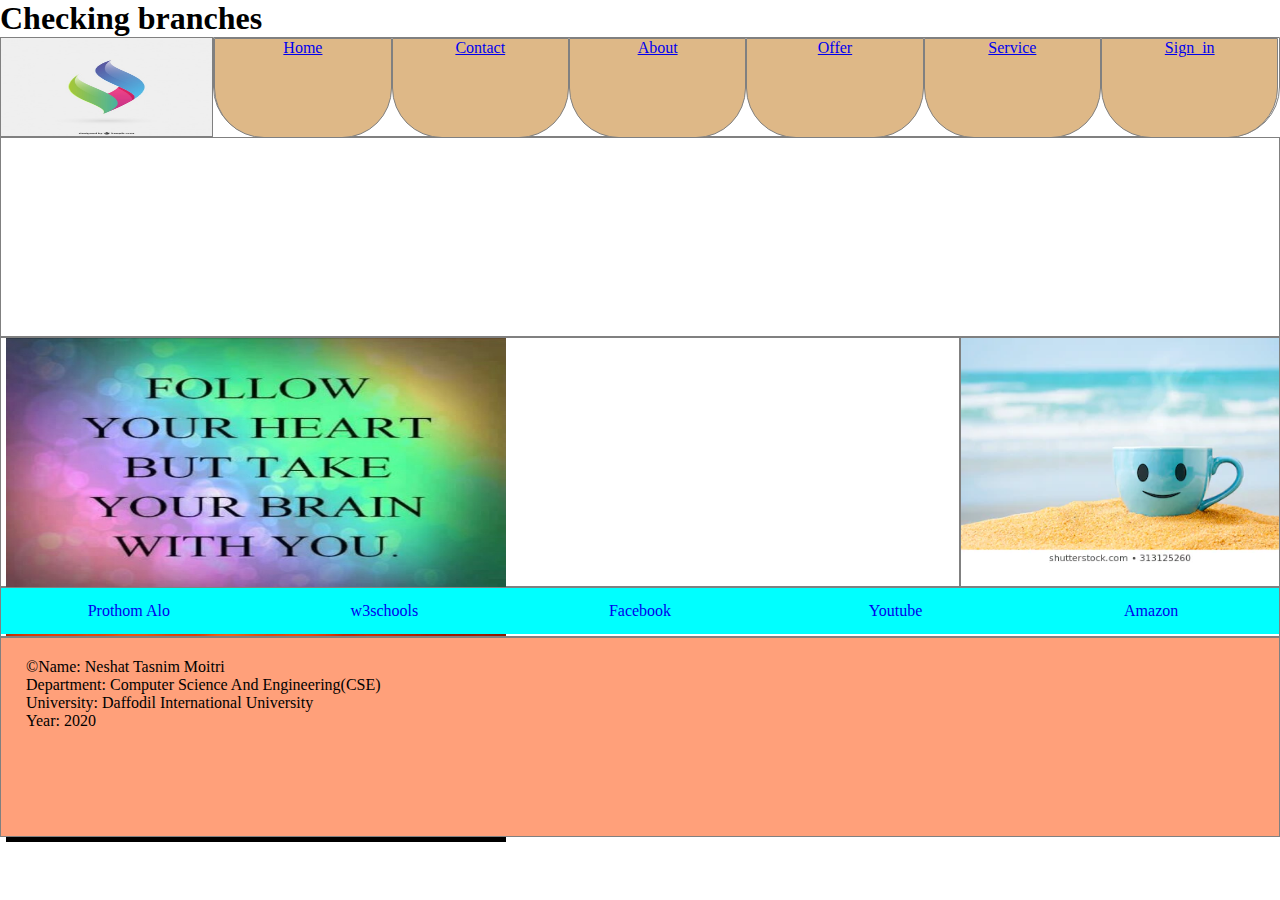
<file: index.html>
<!DOCTYPE html>
<!--
To change this license header, choose License Headers in Project Properties.
To change this template file, choose Tools | Templates
and open the template in the editor.
-->
<html>
    <head>
        <title>Grid layout</title>
        <meta charset="UTF-8">
        <meta name="viewport" content="width=device-width, initial-scale=1.0">
        <link rel="stylesheet" href="style.css">
    </head>
    <body>
        <div>
            <h1>Checking branches</h1>
        </div>
        <div class="wrapper">
            <div class="col-2 logo-height">
                <img src="img/1.jpg" width="100%" class="imgResponsive">
            </div>
            <div class="col-10 menu-height">
                <div class="col-2 menu-height"style="padding-top: 15px 5px;">
                    <a href="home.html">Home</a>
                </div>
                 <div class="col-2 menu-height"style="padding-top: 15px 5px;">
                    <a href="contact.html">Contact</a>
                </div>
                <div class="col-2 menu-height"style="padding-top: 15px 5px;">
                    <a href="about.html">About</a>
                </div>
                <div class="col-2 menu-height"style="padding-top: 15px 5px;">
                    <a href="offer.html">Offer</a>
                </div>
                <div class="col-2 menu-height"style="padding-top: 15px 5px;">
                    <a href="service.html">Service</a>
                </div>
                <div class="col-2 menu-height"style="padding-top: 15px 5px;">
                    <a href="sign_in.html">Sign_in</a>
                </div>
            </div>
            <div class="col-12 header-height slider"></div>
            
                
            </div>
         <div class="col-9 big-footer-height">
                <div class="article" style="float: left; margin-left:5px">
                <a target="blank" href="img/12.jpg">
                    <img src="img/12.jpg" alt="success" height="250px" width="500px">
                </a>
                <a target="blank" href="img/13.jpg">
                    <img src="img/13.jpg" alt="success" height="250px" width="500px">
                </a>
                </div>
            </div>
         <div class="col-3 big-footer-height">
                <a target="blank" href="img/22.webp">
                    <img src="img/22.webp" alt="success" width="100%" height="auto">
                </a>
            </div>

                 <div class='col-12 small-footer-height'>
                <div class="link">
                <ul>
                    <li><a href="https://www.prothomalo.com/">Prothom Alo</a></li>
                    <li><a href="https://www.w3schools.com/">w3schools</a></li>
                    <li><a href="https://www.facebook.com/">Facebook</a></li>
                    <li><a href="https://www.youtube.com/">Youtube</a></li>
                    <li><a href="https://www.amazon.com/">Amazon</a></li>
                </ul>
            </div>
            </div>
        </div>
        
        <div class="col-12 footer-height" style="padding-top: 20px;padding-left: 25px;">
            <p>&COPY;Name: Neshat Tasnim Moitri</p>
            <p>Department: Computer Science And Engineering(CSE)</p>
            <p>University: Daffodil International University</p>
            <p>Year: 2020</p>
        </div>
            <div></div>
            <div></div>
            
        </div>
    </body>
</html>
</file>
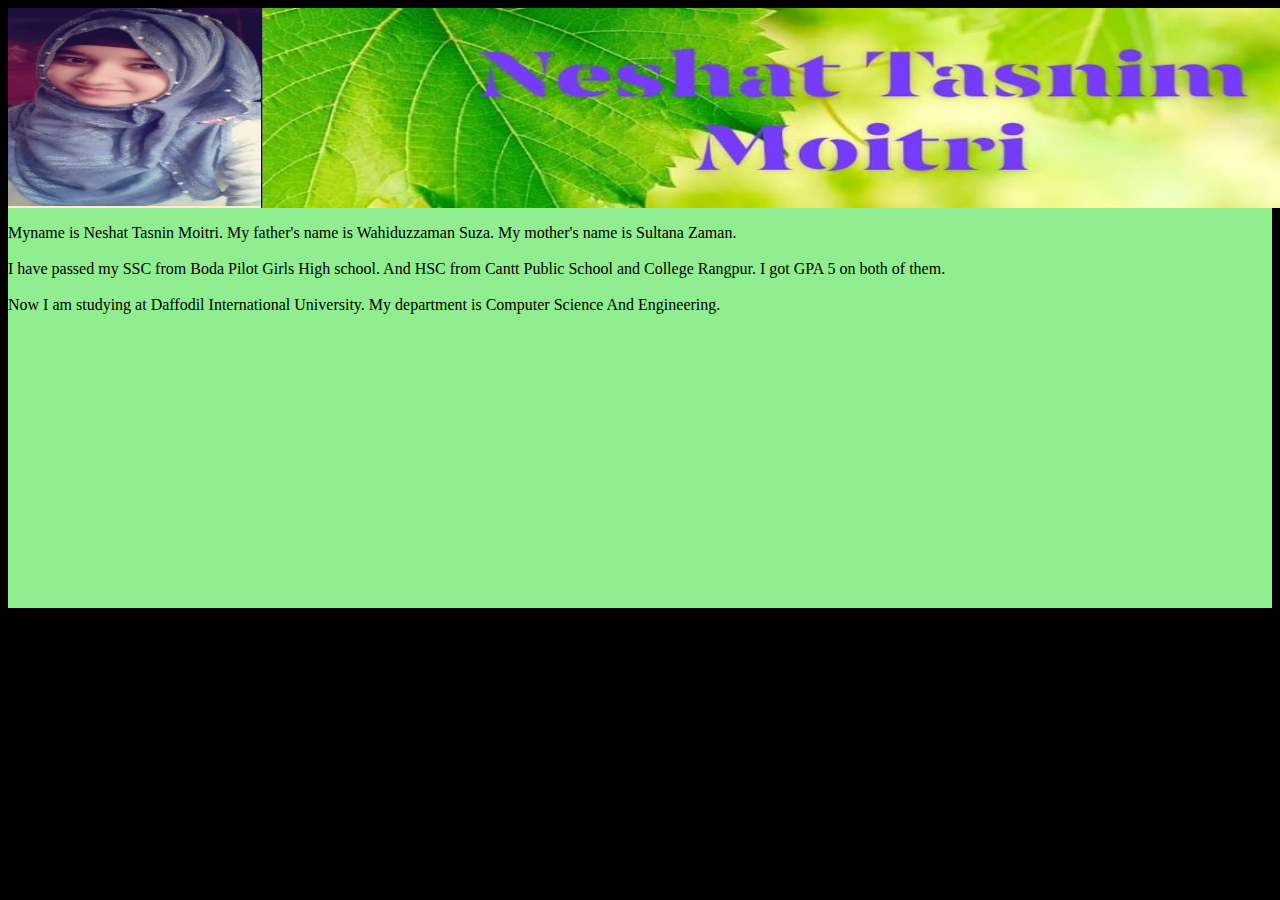
<file: about.html>
<!DOCTYPE html>

<html>
    <head>
        <title>About</title>
        <meta charset="UTF-8">
        <meta name="viewport" content="width=device-width, initial-scale=1.0">
        <link rel="shortcut icon" type="image/x-icon" href="img/m.jpg">
        <link rel="stylesheet" href="about.css">
    </head>
    <body>
        <div>
            <div class="wrapper">
            <div class="header">
                <div class="logo">
                    <div class="profile_pic">
                        <a target="_blank" href="img/m.jpg">
                           <img src="img/m.jpg" alt="profile_pic" height="200" width="300">
                         </a>
                    </div>
                </div>
                <div class="banner">
                     <div class="banner_img">
                        <a target="_blank" href="img/n.jpg">
                            <img src="img/n.jpg" alt="banner_img" width="1200" height="200">
                         </a>
                    </div>
                </div>
            </div>
                 <div class="myself">
                     <p>Myname is Neshat Tasnin Moitri. My father's name is Wahiduzzaman Suza. My mother's name is Sultana Zaman.</br> </br> I have passed my SSC from Boda Pilot Girls High school. And HSC from Cantt Public School and College Rangpur. I got GPA 5 on both of them.</br></br> Now I am studying at Daffodil International University. My department is Computer Science And Engineering.</p>
                
            </div>
        </div>
           
            
            </div>
    </body>
</html>
</file>
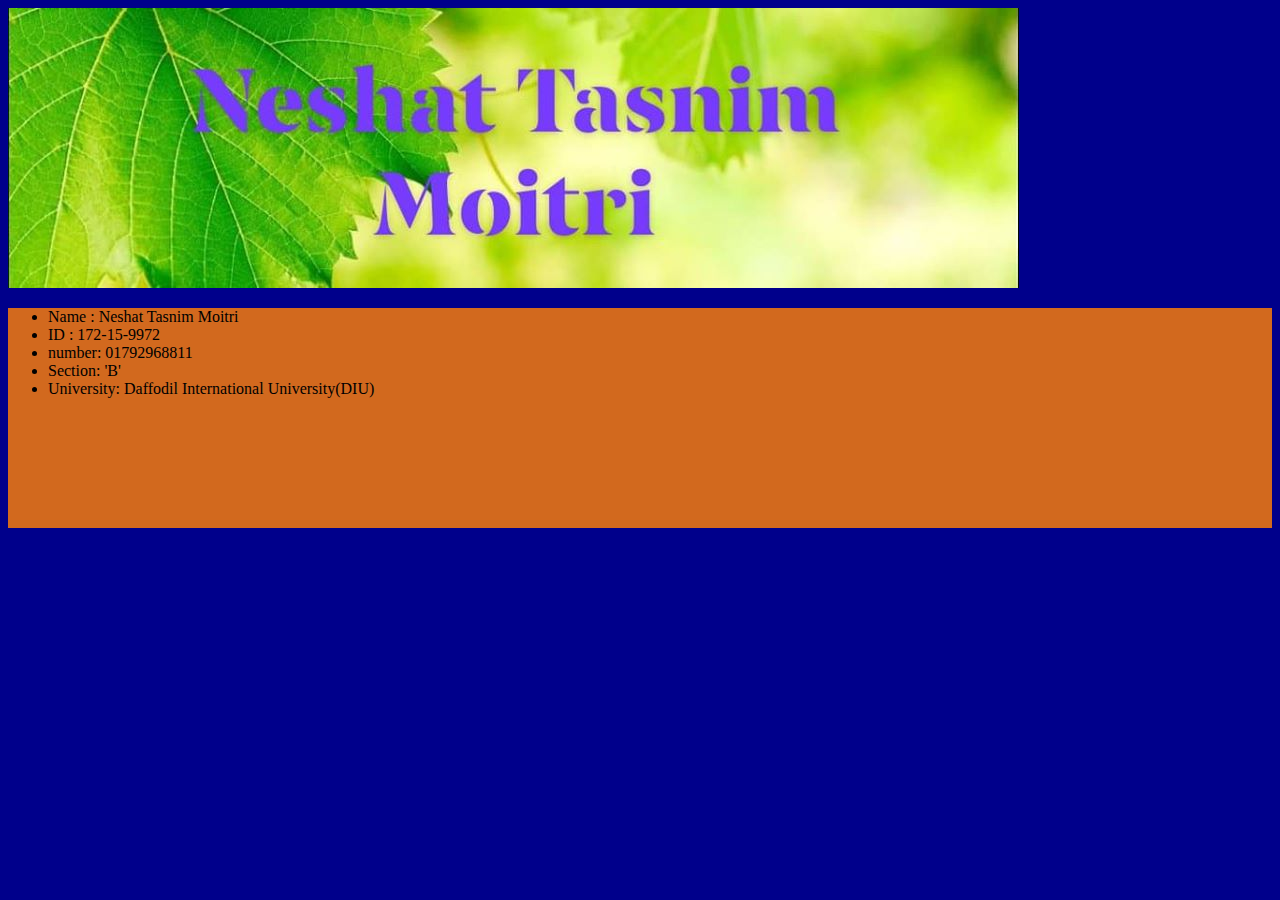
<file: contact.html>
<!DOCTYPE html>
<!--
To change this license header, choose License Headers in Project Properties.
To change this template file, choose Tools | Templates
and open the template in the editor.
-->
<html>
    <head>
        <title>Contact Info</title>
        <meta charset="UTF-8">
        <meta name="viewport" content="width=device-width, initial-scale=1.0">
        <link rel="stylesheet" href="contact.css">
    </head>
    <body>
        <div class="contact">
            <div class="n">
                        <a target="_blank" href="img/n.jpg">
                           <img src="img/n.jpg" alt="banner_img" width="auto" height="auto">
                         </a>
                    </div>
            <div class="list">
            <ul>
                <li>Name  : Neshat Tasnim Moitri</li>
                <li>ID  : 172-15-9972</li>
                <li>number: 01792968811</li>
                <li>Section: 'B'</li>
                <li>University: Daffodil International University(DIU) </li>
                
            </ul>
            </div>
            
        </div>
    </body>
</html>
</file>
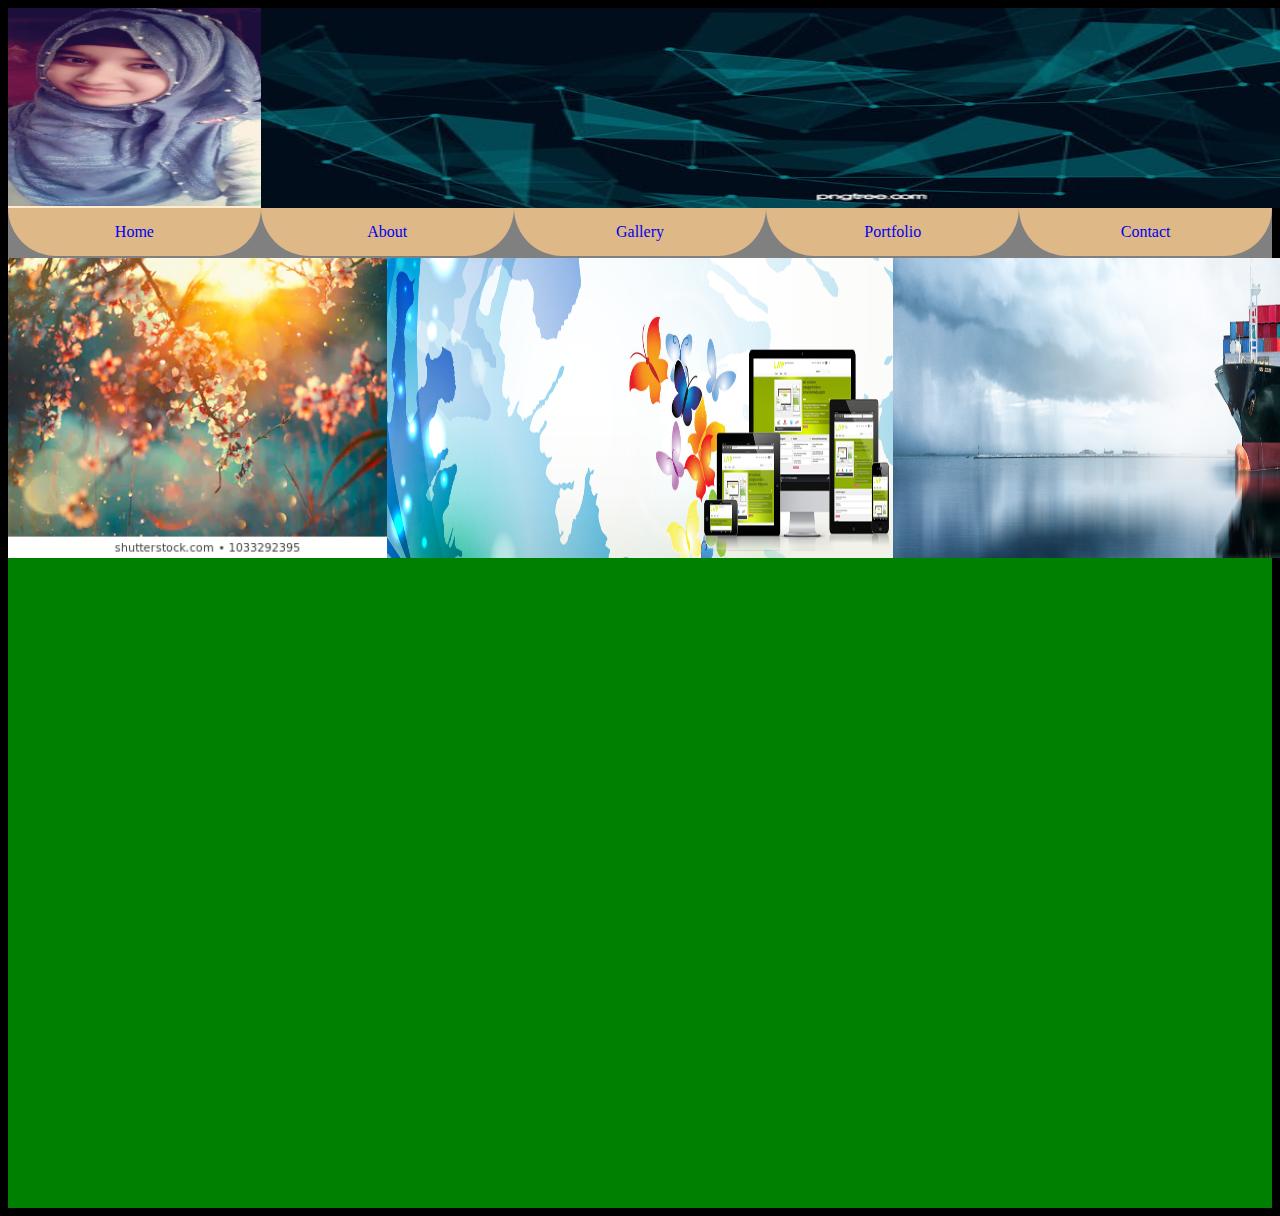
<file: home.html>
<!DOCTYPE html>
<html>
    <head>
        <title>Home</title>
        <meta charset="UTF-8">
        <meta name="viewport" content="width=device-width, initial-scale=1.0">
        <link rel="shortcut icon" type="image/x-icon" href="img/1.jpg">
        <link rel="stylesheet" href="home.css">
    </head>
    <body>
        
        <div class="wrapper">
            <div class="header">
                <div class="logo">
                    <div class="profile_pic">
                        <a target="_blank" href="img/m.jpg">
                           <img src="img/m.jpg" alt="profile_pic" height="200" width="300">
                         </a>
                    </div>
                </div>
                <div class="banner">
                     <div class="banner_img">
                        <a target="_blank" href="img/2.jpg">
                           <img src="img/2.jpg" alt="banner_img" width="1200" height="200">
                         </a>
                    </div>
                </div>
            </div>
            
            <div class="menu">
                <ul>
                    <li><a href="index.html">Home</a></li>
                    <li><a href="about.html">About</a></li>
                    <li><a href="gallery.html">Gallery</a></li>
                    <li><a href="port.html">Portfolio</a></li>
                    <li><a href="contact.html">Contact</a></li>
                    
                </ul>
                
            </div>
            <div class="content">
                <div class="leftsidebar">
                     <div class="flawer">
                        <a target="_blank" href="img/3.webp">
                           <img src="img/3.webp" alt="flawer" height="300" width="400">
                         </a>
                    </div>
                    
                </div>
                
                <div class="middlesidebar">
                     
                     <div class="mid">
                        <a target="_blank" href="img/4.png">
                           <img src="img/4.png" alt="mid" height="300" width="550">
                         </a>
                    </div>
                </div>
                <div class="rightsidebar">
                    
                     <div class="right">
                        <a target="_blank" href="img/5.jpg">
                           <img src="img/5.jpg" alt="right" height="300" width="400">
                         </a>
                    </div>
                </div>
                
            </div>
            
        </div>
    </body>
</html>
</file>
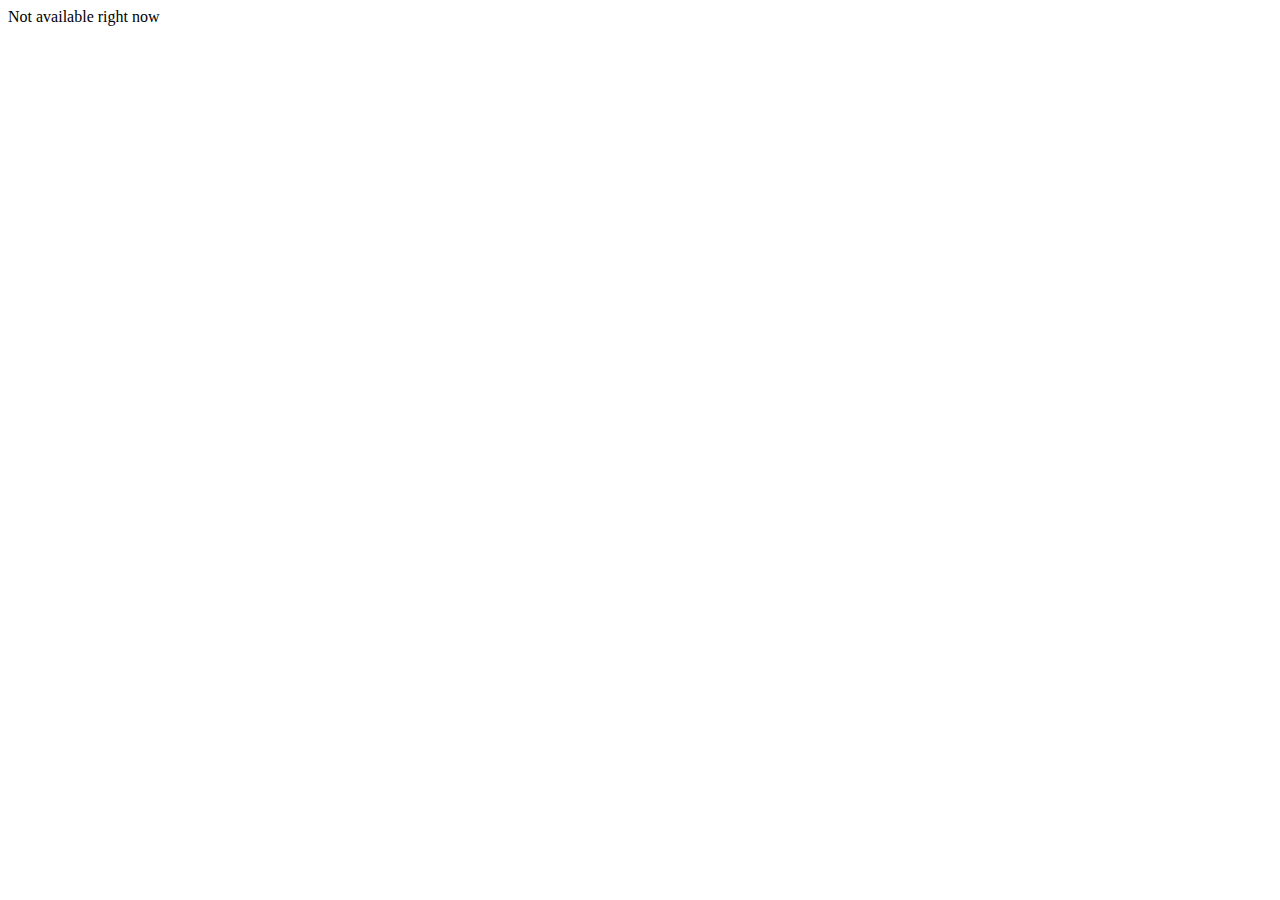
<file: offer.html>
<!DOCTYPE html>
<!--
To change this license header, choose License Headers in Project Properties.
To change this template file, choose Tools | Templates
and open the template in the editor.
-->
<html>
    <head>
        <title>TODO supply a title</title>
        <meta charset="UTF-8">
        <meta name="viewport" content="width=device-width, initial-scale=1.0">
    </head>
    <body>
        <div>Not available right now</div>
    </body>
</html>
</file>
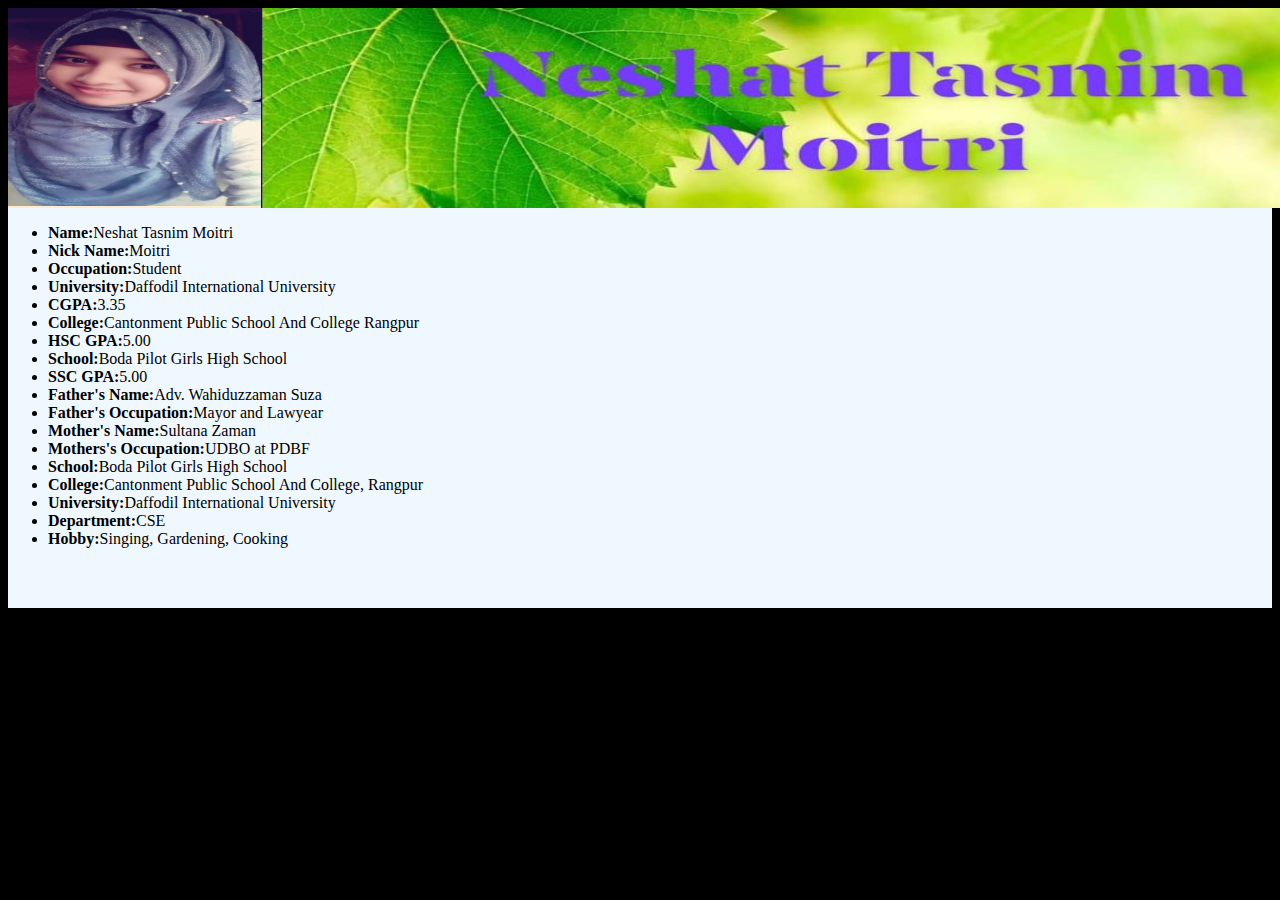
<file: port.html>
<!DOCTYPE html>

<html>
    <head>
        <title>Portfolio</title>
        <meta charset="UTF-8">
        <meta name="viewport" content="width=device-width, initial-scale=1.0">
        <link rel="shortcut icon" type="image/x-icon" href="img/m.jpg">
        <link rel="stylesheet" href="port.css">
    </head>
    <body>
        <div>
            <div class="wrapper">
            <div class="header">
                <div class="logo">
                    <div class="profile_pic">
                        <a target="_blank" href="img/m.jpg">
                           <img src="img/m.jpg" alt="profile_pic" height="200" width="300">
                         </a>
                    </div>
                </div>
                <div class="banner">
                     <div class="banner_img">
                        <a target="_blank" href="img/n.jpg">
                            <img src="img/n.jpg" alt="banner_img" width="1200" height="200">
                         </a>
                    </div>
                </div>
            </div>
                 <div class="myself">
                      <ul>
                          <li><b>Name:</b>Neshat Tasnim Moitri</li>
                          <li><b>Nick Name:</b>Moitri</li>
                          <li><b>Occupation:</b>Student</li> 
                          
                          <li><b>University:</b>Daffodil International University</li>
                          <li><b>CGPA:</b>3.35</li>
                          <li><b>College:</b>Cantonment Public School And College Rangpur</li>
                          <li><b>HSC GPA:</b>5.00</li>
                          <li><b>School:</b>Boda Pilot Girls High School</li>
                          <li><b>SSC GPA:</b>5.00</li>
                          
                          <li><b>Father's Name:</b>Adv. Wahiduzzaman Suza</li>
                          <li><b>Father's Occupation:</b>Mayor and Lawyear</li>
                          <li><b>Mother's Name:</b>Sultana Zaman</li>
                          <li><b>Mothers's Occupation:</b>UDBO at PDBF</li>
                          <li><b>School:</b>Boda Pilot Girls High School</li>
                          <li><b>College:</b>Cantonment Public School And College, Rangpur</li>
                          <li><b>University:</b>Daffodil International University</li>
                          <li><b>Department:</b>CSE</li>
                          <li><b>Hobby:</b>Singing, Gardening, Cooking</li>
                          
                          
                          
                      </ul>
            </div>
        </div>
           
            
            </div>
    </body>
</html>
</file>
<file: style.css>
*{
    box-sizing: border-box;
    margin: 0px;
    padding: 0px;
}

.col-1{width: 8.33%; }
.col-2{width: 16.66%; background-color: burlywood; }
.col-3{width: 25%; }
.col-4{width: 33.33%; }
.col-5{width: 41.66%; }
.col-6{width: 50%; }
.col-7{width: 58.33%; }
.col-8{width: 66.66%; }
.col-9{width: 75%; }
.col-10{width: 83.33%; }
.col-11{width: 91.66%; }
.col-12{width: 100%; }

[class*='col-']{
   float: left;
   border: 1px solid gray;
    
}

.row:after{
    content: '';
    clear: both;
    display: block;
}


.wrapper{
    width: 100%;
   
    height: auto;
    margin: auto;
    background-color: pink;
}

.header-height{ height: 200px; }
.menu-height{ height: 100px; text-align: center; padding-top: 15px 5px; display: block;
    text-decoration: none; border-radius: 0px 0px 50px 50px;
    transition: background-color 2s; }
.menu-height:hover{
     background-color: aqua;
    color: yellow;
    border-radius: 50px 50px 0px 0px;
}

.logo-height{ height: 100px; }
.content-height{ height: 300px; }
.big-footer-height{ height: 250px; }
.footer-height{ height: 200px; background-color: lightsalmon; }
.small-footer-height{ height: 50px;}

.imgResponsive{
    height: 100%;
    width: 100%;
}

@keyframes banner{
    0% { background-image: url(img/2.jpg); background-size: cover; }
    20% { background-image: url(img/5.jpg); background-size: cover; }
    35% { background-image: url(img/9.jpg); background-size: cover; }
    45% { background-image: url(img/6.jpg); background-size: cover; }
    55% { background-image: url(img/7.jpg); background-size: cover; }
    
    70% { background-image: url(img/3.jpg); background-size: cover; }
    85% { background-image: url(img/8.jpg); background-size: cover; }
    100% { background-image: url(img/4.jpg); background-size: cover; }
}

.slider{
    animation-name: banner;
    animation-duration: 7s;
    animation-iteration-count: infinite; 
}
.imgR{
    height: 300px;
    width: 100%;
}
.link ul{
    margin: 0px;
    padding: 0px;
    list-style-type: none;
}
.link ul li{
    float: left;
    width: 20%;
    
}
.link ul li a{
    background-color: aqua ;
    display: block;
    text-decoration: none;
    text-align: center;
    padding: 14px 5px;
}
</file>
<file: about.css>
body{
    background-color: black;
}

.wrapper{
    width:100%;
    height:600px;
     background-color: lightgreen;
    margin: auto;
}
.header{
    width:100%;
    height:200px;
    background-color: yellow;
}

.header .logo{
    width:20%;
    height:200px;
    background-color: blanchedalmond;
    float: left;
}
.header .logo .profile_pic{
    width: 100%;
    height: 200px;
    display: flex;
    justify-content: center;
    align-items: center;
    overflow: hidden;
}
.header .banner{
    width: 80%;
    height:200px;
    background-color: sandybrown;
    float: left;
}
.header .banner .banner_img{
     width: 80%;
    height:200px;
   
    float: left;
}
.wrapper .myself{
    text-color: black;
}
</file>
<file: contact.css>
body{
    background-color: darkblue;
}
.body .n{
    width: 1200px;
    
}

.contact{
    width: 100%;
    height: auto;
    float: left;
}
.contact .list{
    width: 100%;
    height: 220px;
    background-color:chocolate;
    margin: auto;
}
</file>
<file: home.css>
body{
    background-color: black;
}

.wrapper{
    width:100%;
    height:1200px;
    background-color: green;
    margin: auto;
}
.header{
    width:100%;
    height:200px;
    background-color: yellow;
}

.header .logo{
    width:20%;
    height:200px;
    background-color: blanchedalmond;
    float: left;
}
.header .logo .profile_pic{
    width: 100%;
    height: 200px;
    display: flex;
    justify-content: center;
    align-items: center;
    overflow: hidden;
}
.header .banner{
    width: 80%;
    height:200px;
    background-color: sandybrown;
    float: left;
}
.header .banner .banner_img{
     width: 80%;
    height:200px;
   
    float: left;
}
.menu{
    width:100%;
    height:50px;
    background-color: grey;
}
.menu ul{
    margin: 0px;
    padding: 0px;
    list-style-type: none;
}
.menu ul li{
    float: left;
    width: 20%;
    
}
.menu ul li a{
    background-color: burlywood;
    display: block;
    text-decoration: none;
    text-align: center;
    padding: 15px 5px;
    border-radius: 0px 0px 50px 50px;
    transition: background-color 2s;
}
.menu ul li a:hover{
    background-color: aqua;
    color: yellow;
    border-radius: 50px 50px 0px 0px;
}
.content{
     width:100%;
    height:300px;
    background-color: yellow;
    
}
.content .leftsidebar{
     width:30%;
    height:300px;
    background-color: antiquewhite;
    float: left;
}
.content .leftsidebar .flawer{
     width:30%;
    height:300px;
    
    float: left;
}
.content .middlesidebar{
     width:40%;
    height:300px;
    background-color: antiquewhite;
    float: left;
}
.content .middlesidebar .mid{
     width:40%;
    height:300px;
    
    float: left;
}
.content .rightsidebar{
     width:30%;
    height:300px;
    background-color: antiquewhite;
    float: left;
}
.content .rightsidebar .right{
     width:30%;
    height:300px;
    
    float: left;
}
</file>
<file: port.css>
body{
    background-color: black;
}

.wrapper{
    width:100%;
    height:600px;
     background-color: aliceblue;
    margin: auto;
}
.header{
    width:100%;
    height:200px;
    background-color: yellow;
}

.header .logo{
    width:20%;
    height:200px;
    background-color: blanchedalmond;
    float: left;
}
.header .logo .profile_pic{
    width: 100%;
    height: 200px;
    display: flex;
    justify-content: center;
    align-items: center;
    overflow: hidden;
}
.header .banner{
    width: 80%;
    height:200px;
    background-color: sandybrown;
    float: left;
}
.header .banner .banner_img{
     width: 80%;
    height:200px;
   
    float: left;
}
.wrapper .myself{
    text-color: black;
}
</file>
